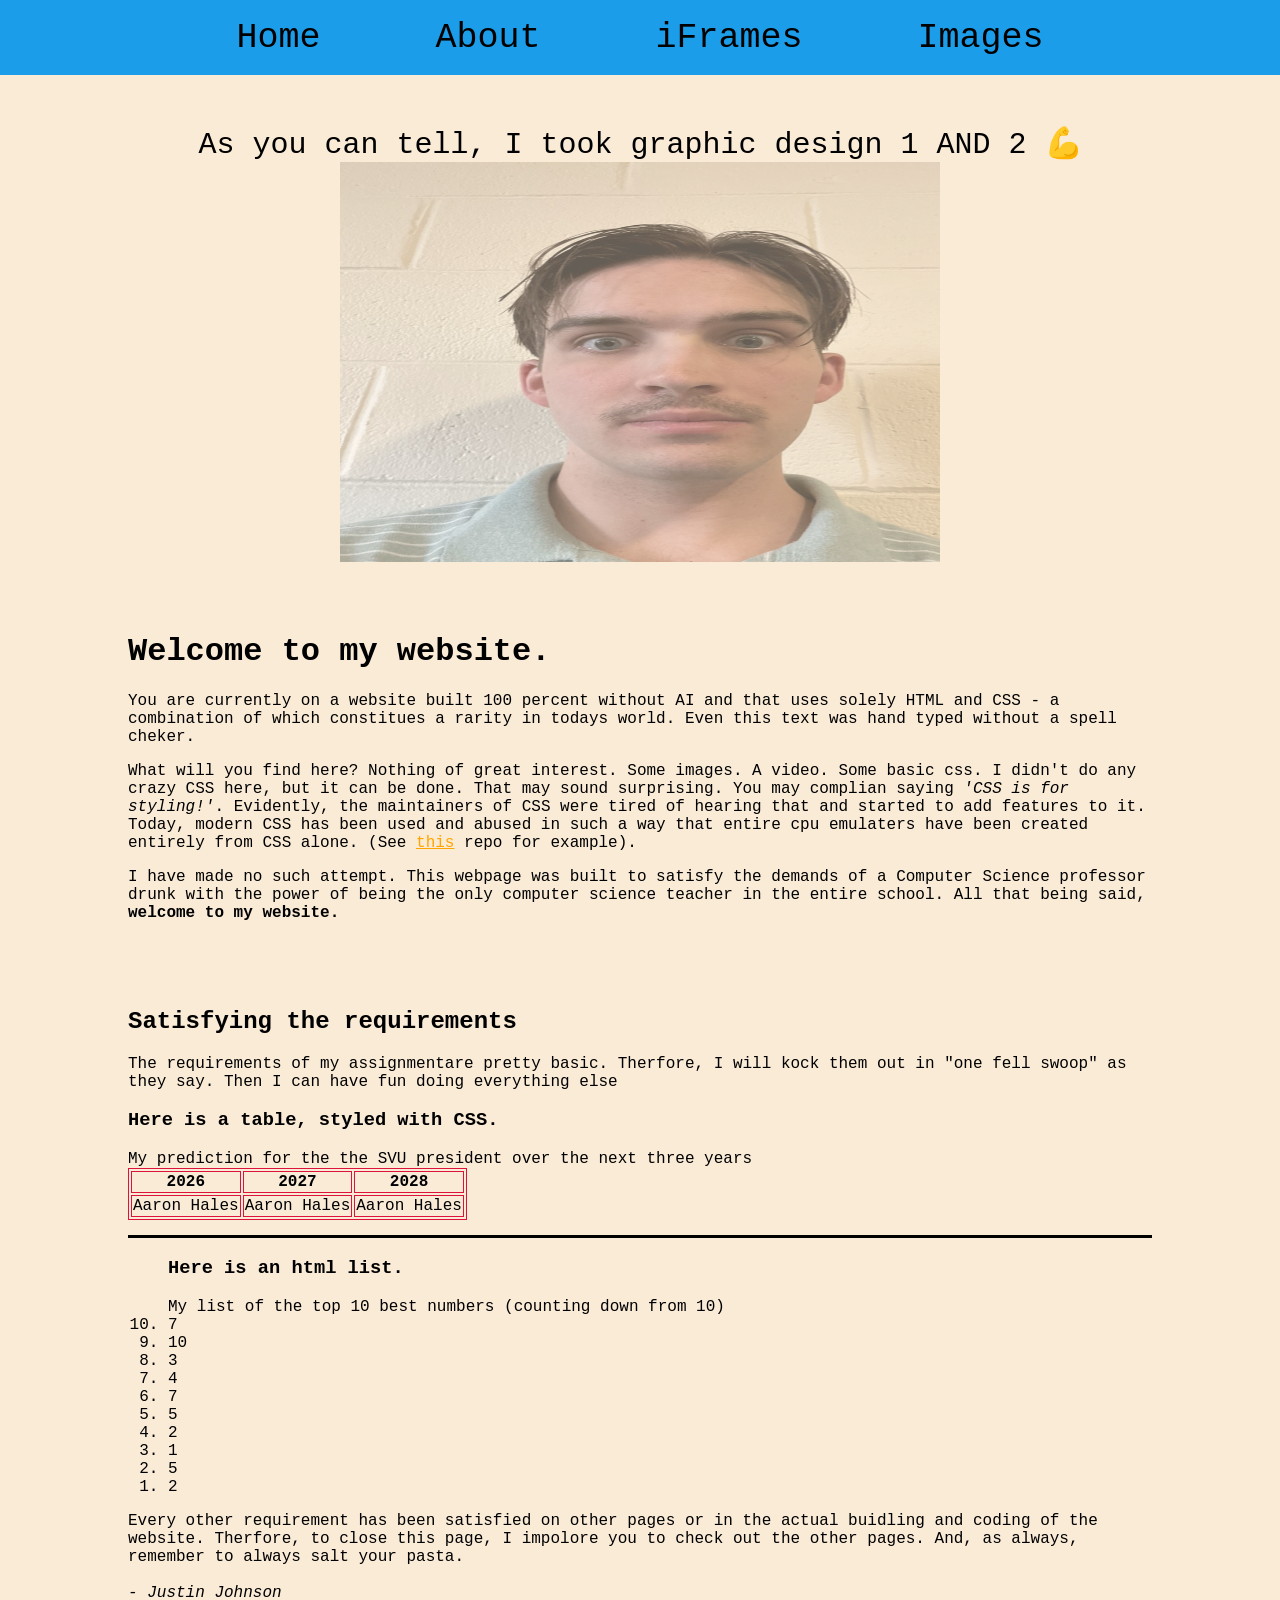
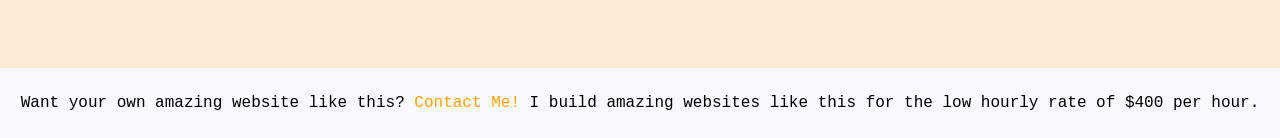
<file: index.html>
<!DOCTYPE html>
<html lang="en">
<head>
    <meta charset="UTF-8">
    <meta name="viewport" content="width=device-width, initial-scale=1.0">
    <title>Webpages</title>
    <link rel="stylesheet" href="styles.css">
</head>
<body>
    <header>
        <nav>
            <a href="index.html">Home</a>
            <a href="pages/about.html">About</a>
            <a href="pages/iframe.html">iFrames</a>
            <a href="pages/images.html">Images</a>
        </nav>
    </header>
   
    <section class="hero">
         <div class="title">As you can tell, I took graphic design 1 AND 2 💪</div>
        <img src="static/9D86A8A0-9D90-4CAC-A4D1-971CFB41FBAD_1_105_c.jpeg">
    </section>

    <main>
        <h1>Welcome to my website.</h1>
        <p>You are currently on a website built 100 percent without AI and that uses solely HTML and CSS - a combination of 
            which constitues a rarity in todays world. Even this text was hand typed without a spell cheker. 
        </p>
        <p>What will you find here? Nothing of great interest. Some images. A video. Some basic css. I didn't do any crazy CSS here, but it can be done. That may sound surprising. You may complian saying <em>'CSS is for styling!'</em>. 
            Evidently, the maintainers of CSS were tired of hearing that and started to add features to it. Today, modern CSS has been used and abused in such a way that 
            entire cpu emulaters have been created entirely from CSS alone. (See <a  style="text-decoration: underline;" target="_blank" href="https://github.com/rebane2001/x86CSS">this</a> repo for example). 
        </p>
        <p>I have made no such attempt. This webpage was built to satisfy the demands of a Computer Science professor drunk with the power of being the only 
            computer science teacher in the entire school. All that being said, <b>welcome to my website.</b>
        </p>
    </main>

    <section class="satisfy-requirements">
        <h2>Satisfying the requirements</h2>
        <p>The requirements of my assignmentare pretty basic. Therfore, I will kock them out in "one fell swoop" as they say. Then I can have fun doing everything else</p>


    <div class="table-holder">
                <table>
            <h3>Here is a table, styled with CSS.</h3>
            <div>My prediction for the the SVU president over      the next three years</div> 
            <tr>
                <th>2026</th>
                <th>2027</th>
                <th>2028</th>
            </tr>
            <tr>
                <td>Aaron Hales</td>
                <td>Aaron Hales</td>
                <td>Aaron Hales</td>
            </tr>
        </table>

    </div>


        <ol reversed start="10">
            <h3>Here is an html list.</h3>
            <div>My list of the top 10 best numbers (counting down from 10) </div>
            <li>7</li>
            <li>10</li>
            <li>3</li>
            <li>4</li>
            <li>7</li>
            <li>5</li>
            <li>2</li>
            <li>1</li>
            <li>5</li>
            <li>2</li>
        </ol>



        <p>Every other requirement has been satisfied on other pages or in the actual buidling and coding of the website. Therfore, to close this page, I impolore you to check out the 
            other pages. And, as always, remember to always salt your pasta. <br><br>

            <em>- Justin Johnson</em>
        </p>
    </section>

    <footer>
        <p>Want your own amazing website like this? <a href="https://tips.fbi.gov/home">Contact Me!</a> I build amazing websites like this for the low hourly rate of $400 per hour.</p>
    </footer>
    
</body>
</html>
</file>
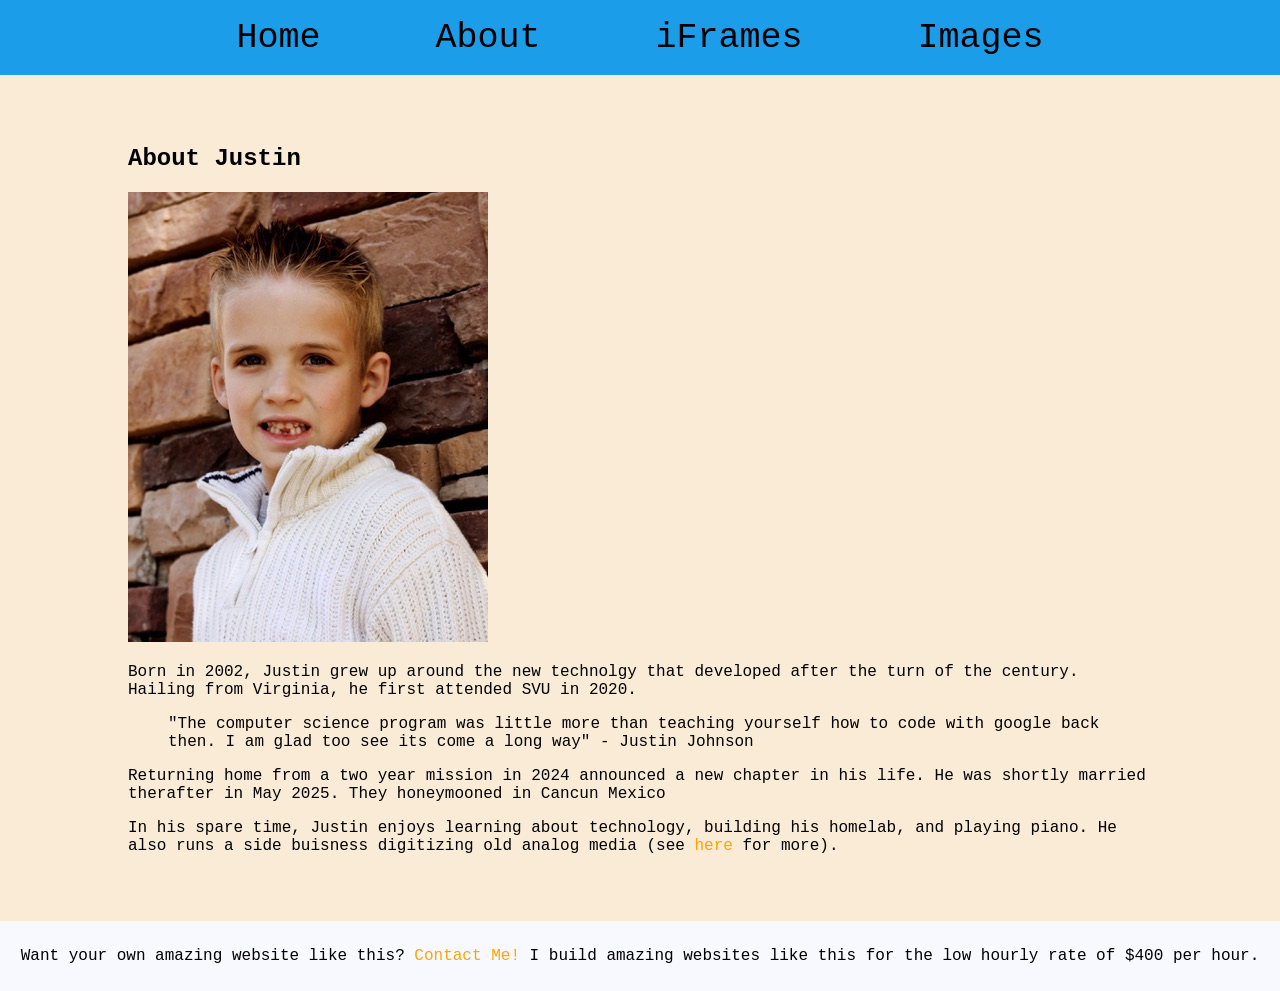
<file: pages/about.html>
<!DOCTYPE html>
<html lang="en">
<head>
    <meta charset="UTF-8">
    <meta name="viewport" content="width=device-width, initial-scale=1.0">
    <title>About Author</title>
    <link rel="stylesheet" href="../styles.css">
</head>
<header>
        <nav>
            <a href="../index.html">Home</a>
            <a href="about.html">About</a>
            <a href="iframe.html">iFrames</a>
            <a href="images.html">Images</a>
        </nav>
    </header>

<main>
    <section class="about-justin">
        <h1>About Justin</h1>
        <img src="../static/2EEA7591-AB48-4206-8EBE-6D5D529531EA_4_5005_c.jpeg">
        <p>Born in 2002, Justin grew up around the new technolgy that developed after the turn of the century. Hailing from Virginia, he 
            first attended SVU in 2020. <blockquote>"The computer science program was little more than teaching yourself how to code with google back then.
            I am glad too see its come a long way" - Justin Johnson</blockquote> 
        </p>
        <p>Returning home from a two year mission in 2024 announced a new chapter in his life. He was shortly married therafter in May 2025. They honeymooned
            in Cancun Mexico
        </p>
        <p>In his spare time, Justin enjoys learning about technology, building his homelab, and playing piano. He also runs a side buisness digitizing old analog
            media (see <a href="https://memorysafe.store">here</a> for more). 
        </p>
    </section>
</main>

    <footer>
        <p>Want your own amazing website like this? <a href="https://tips.fbi.gov/home">Contact Me!</a> I build amazing websites like this for the low hourly rate of $400 per hour.</p>
    </footer>
</html>
</file>
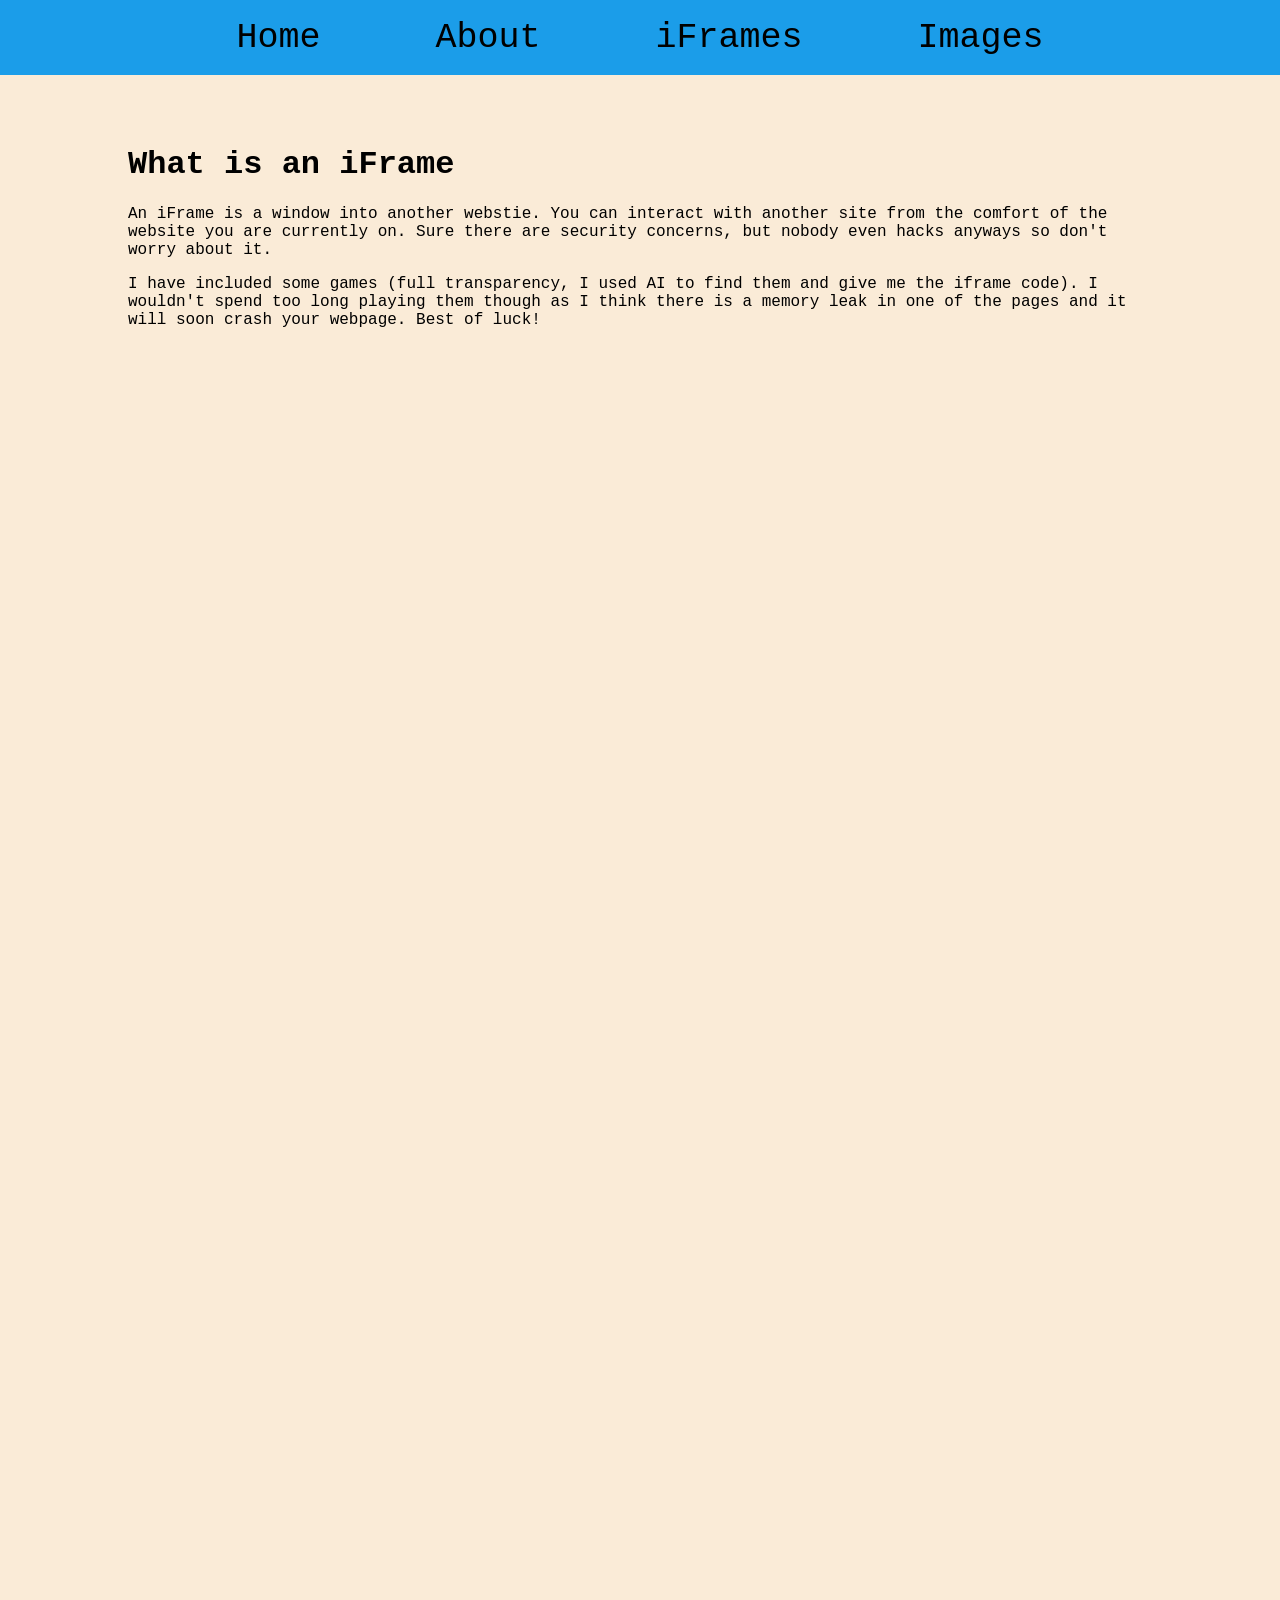
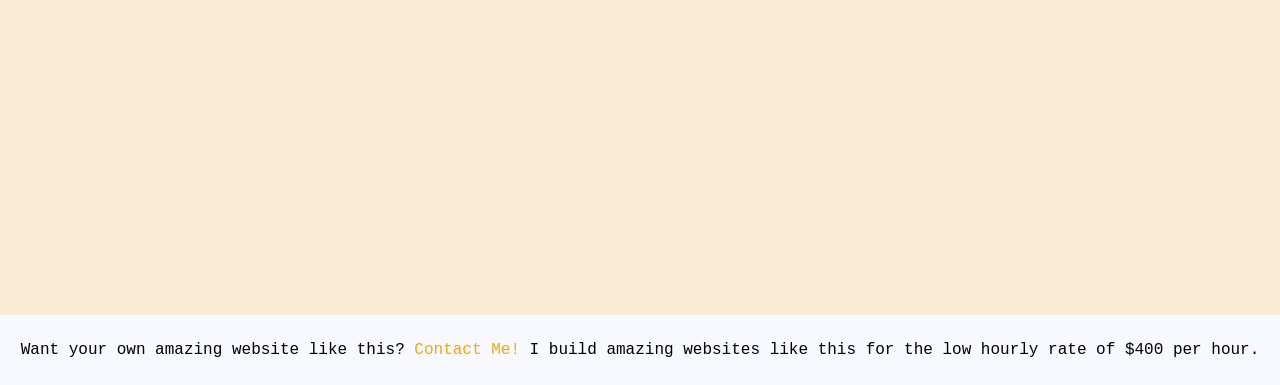
<file: pages/iframe.html>
<!DOCTYPE html>
<html lang="en">
<head>
    <meta charset="UTF-8">
    <meta name="viewport" content="width=device-width, initial-scale=1.0">
    <title>Webpages</title>
    <link rel="stylesheet" href="../styles.css">
</head>
<body>
    <header>
        <nav>
            <a href="../index.html">Home</a>
            <a href="about.html">About</a>
            <a href="iframe.html">iFrames</a>
            <a href="images.html">Images</a>
        </nav>
    </header>

    <main>
        <h1>What is an iFrame</h1>
        <p>An iFrame is a window into another webstie. You can interact with another site 
            from the comfort of the website you are currently on. Sure there are security concerns, but nobody even hacks anyways so don't 
            worry about it. 
        </p>
        <p>I have included some games (full transparency, I used AI to find them and give me the iframe code). I wouldn't spend too long playing them though as I think
            there is a memory leak in one of the pages and it will soon crash your webpage. Best of luck!
        </p>
    </main>

  <div class="games">
<iframe src="https://gamezipper.com/snake/?utm_source=embed" width="800" height="600" style="border:none;max-width:100%" allowfullscreen allow="autoplay; fullscreen; gamepad"></iframe>

<iframe src="https://gamezipper.com/2048/?utm_source=embed" width="800" height="600" style="border:none;max-width:100%" allowfullscreen allow="autoplay; fullscreen; gamepad"></iframe>

<iframe src="https://gamezipper.com/tetris/?utm_source=embed" width="800" height="600" style="border:none;max-width:100%" allowfullscreen allow="autoplay; fullscreen; gamepad"></iframe>

<iframe src="https://gamezipper.com/pong/?utm_source=embed" width="800" height="600" style="border:none;max-width:100%" allowfullscreen allow="autoplay; fullscreen; gamepad"></iframe>

<iframe src="https://gamezipper.com/slope/?utm_source=embed" width="800" height="600" style="border:none;max-width:100%" allowfullscreen allow="autoplay; fullscreen; gamepad"></iframe>

<iframe src="https://gamezipper.com/brick-breaker/?utm_source=embed" width="800" height="600" style="border:none;max-width:100%" allowfullscreen allow="autoplay; fullscreen; gamepad"></iframe>

<iframe src="https://gamezipper.com/t-rex/?utm_source=embed" width="800" height="600" style="border:none;max-width:100%" allowfullscreen allow="autoplay; fullscreen; gamepad"></iframe>

<iframe src="https://gamezipper.com/flappy-wings/?utm_source=embed" width="800" height="600" style="border:none;max-width:100%" allowfullscreen allow="autoplay; fullscreen; gamepad"></iframe>

<iframe src="https://gamezipper.com/checkers/?utm_source=embed" width="800" height="600" style="border:none;max-width:100%" allowfullscreen allow="autoplay; fullscreen; gamepad"></iframe>

<iframe src="https://gamezipper.com/go/?utm_source=embed" width="800" height="600" style="border:none;max-width:100%" allowfullscreen allow="autoplay; fullscreen; gamepad"></iframe>

<iframe src="https://gamezipper.com/solitaire/?utm_source=embed" width="800" height="600" style="border:none;max-width:100%" allowfullscreen allow="autoplay; fullscreen; gamepad"></iframe>

<iframe src="https://gamezipper.com/reversi/?utm_source=embed" width="800" height="600" style="border:none;max-width:100%" allowfullscreen allow="autoplay; fullscreen; gamepad"></iframe>

<iframe src="https://gamezipper.com/tic-tac-toe/?utm_source=embed" width="800" height="600" style="border:none;max-width:100%" allowfullscreen allow="autoplay; fullscreen; gamepad"></iframe>

<iframe src="https://gamezipper.com/trivia-crack/?utm_source=embed" width="800" height="600" style="border:none;max-width:100%" allowfullscreen allow="autoplay; fullscreen; gamepad"></iframe>

<iframe src="https://gamezipper.com/brain-out/?utm_source=embed" width="800" height="600" style="border:none;max-width:100%" allowfullscreen allow="autoplay; fullscreen; gamepad"></iframe>

<iframe src="https://gamezipper.com/neon-run/?utm_source=embed" width="800" height="600" style="border:none;max-width:100%" allowfullscreen allow="autoplay; fullscreen; gamepad"></iframe>

<iframe src="https://gamezipper.com/drive-fury/?utm_source=embed" width="800" height="600" style="border:none;max-width:100%" allowfullscreen allow="autoplay; fullscreen; gamepad"></iframe>

<iframe src="https://gamezipper.com/level-devil/?utm_source=embed" width="800" height="600" style="border:none;max-width:100%" allowfullscreen allow="autoplay; fullscreen; gamepad"></iframe>

<iframe src="https://gamezipper.com/kitchen-rush/?utm_source=embed" width="800" height="600" style="border:none;max-width:100%" allowfullscreen allow="autoplay; fullscreen; gamepad"></iframe>

<iframe src="https://gamezipper.com/sand-balls/?utm_source=embed" width="800" height="600" style="border:none;max-width:100%" allowfullscreen allow="autoplay; fullscreen; gamepad"></iframe>

<iframe src="https://gamezipper.com/arrow-escape/?utm_source=embed" width="800" height="600" style="border:none;max-width:100%" allowfullscreen allow="autoplay; fullscreen; gamepad"></iframe>

<iframe src="https://gamezipper.com/cloud-sheep/?utm_source=embed" width="800" height="600" style="border:none;max-width:100%" allowfullscreen allow="autoplay; fullscreen; gamepad"></iframe>

<iframe src="https://funhtml5games.com?embed=flappy" style="width:800px;height:520px;border:none;" frameborder="0" scrolling="no"></iframe>
</div>


    <footer>
        <p>Want your own amazing website like this? <a href="https://tips.fbi.gov/home">Contact Me!</a> I build amazing websites like this for the low hourly rate of $400 per hour.</p>
    </footer>
</body>
</html>
</file>
<file: styles.css>
html{
    margin:0;
    padding:0;
    background-color: antiquewhite;
    font-family: Courier;
    }

body {
    display: flex;
    flex-direction: column;
    min-height: 100vh;
    gap:50px;
    margin:0;

}

a {
  color: orange;
  text-decoration: inherit;
}

a:hover{
    cursor: pointer;
    color:green;
    text-decoration: underline;
}


.title{
    font-size:30px
}

nav{
display: flex;
justify-content: center;
gap:115px;
font-size: 35px;
background-color: rgb(27, 157, 233);
width: 100%;
height:75px;
align-items: center;
}

nav a{
    color:black
}

.hero{
    display:flex;
    flex-direction:column;
    align-items: center;
    width:100%;
    justify-content: center;
}

.hero img{
    max-height: 400px;
    width:600px;
    opacity: 60%;
}

main{
    margin-left:10%;
    margin-right:10%;
}

.satisfy-requirements{
    margin-left:10%;
    margin-right:10%
}

.table-holder{
    padding-bottom: 15px;
    border-bottom:solid 3px black;
}

table,th,td {
    border: 1px solid crimson;
  }


  .container {
    display: grid;
    grid-template-columns: repeat(3, 1fr);
    gap: 20px;
}

.container img {
    width: 100%;
}

video{
    width:400px;
    height:400px;
}

footer{
    height:70px;
    background-color: ghostwhite;
    display: flex;
    justify-content: center;
    align-items: center;
}

.games{
    display: flex;
    flex-wrap: wrap;
    justify-content: center;
    gap:25px;
}
</file>
